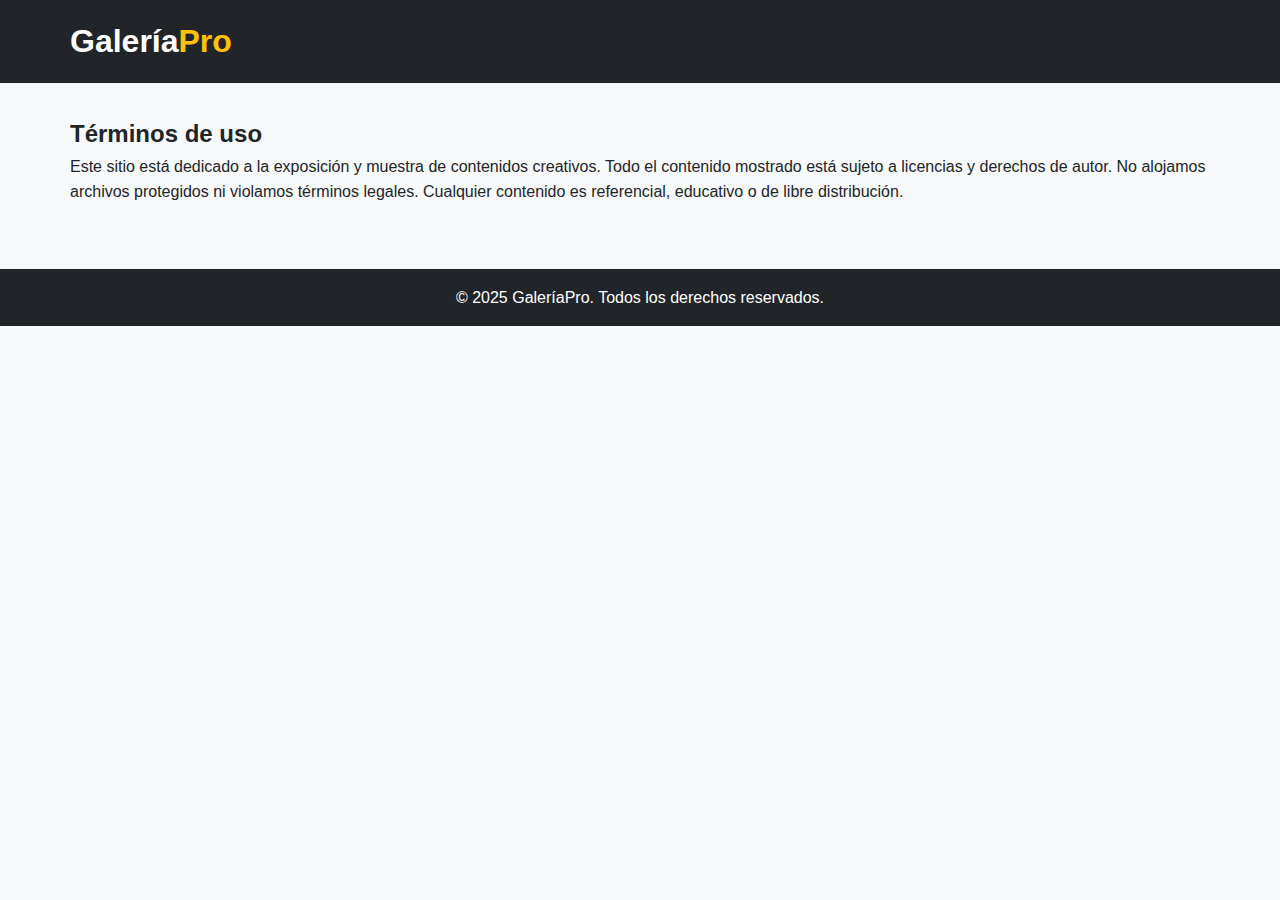
<file: legal.html>
<!DOCTYPE html>
<html lang="es">
<head>
  <meta charset="UTF-8">
  <title>Legal - GaleríaPro</title>
  <link rel="stylesheet" href="style.css" />
</head>
<body>
  <header class="header">
    <div class="container">
      <h1 class="logo">Galería<span>Pro</span></h1>
    </div>
  </header>
  <main class="container" style="padding: 2rem 0;">
    <h2>Términos de uso</h2>
    <p>Este sitio está dedicado a la exposición y muestra de contenidos creativos. Todo el contenido mostrado está sujeto a licencias y derechos de autor. No alojamos archivos protegidos ni violamos términos legales. Cualquier contenido es referencial, educativo o de libre distribución.</p>
  </main>
  <footer class="footer">
    <div class="container">
      <p>&copy; 2025 GaleríaPro. Todos los derechos reservados.</p>
    </div>
  </footer>
</body>
</html>
</file>
<file: style.css>
* {
  box-sizing: border-box;
  margin: 0;
  padding: 0;
}
body {
  font-family: 'Helvetica Neue', sans-serif;
  background-color: #f8f9fa;
  color: #212529;
  line-height: 1.6;
}
.container {
  width: 90%;
  max-width: 1140px;
  margin: auto;
}
.header {
  background-color: #212529;
  padding: 1rem 0;
}
.logo {
  font-size: 2rem;
  color: #fff;
}
.logo span {
  color: #ffc107;
}
.nav {
  margin-top: 0.5rem;
}
.nav a {
  color: #fff;
  margin-right: 1.5rem;
  text-decoration: none;
  font-weight: 500;
}
.hero {
  background: linear-gradient(rgba(0,0,0,.5), rgba(0,0,0,.5)), url('assets/hero.jpg') center/cover no-repeat;
  color: #fff;
  text-align: center;
  padding: 4rem 1rem;
}
.hero .btn {
  margin-top: 1rem;
  padding: 0.8rem 1.5rem;
  background: #ffc107;
  color: #212529;
  text-decoration: none;
  font-weight: bold;
  border-radius: 5px;
}
.galeria {
  padding: 3rem 0;
}
.galeria h3 {
  text-align: center;
  margin-bottom: 2rem;
  font-size: 1.8rem;
}
.grid {
  display: grid;
  grid-template-columns: repeat(auto-fill, minmax(250px, 1fr));
  gap: 2rem;
}
.item {
  background-color: #fff;
  border-radius: 8px;
  overflow: hidden;
  box-shadow: 0 4px 10px rgba(0,0,0,0.08);
  transition: transform 0.3s ease;
}
.item:hover {
  transform: scale(1.03);
}
.item img {
  width: 100%;
  display: block;
}
.info {
  padding: 1rem;
}
.info h4 {
  margin-bottom: 0.5rem;
  font-size: 1.1rem;
}
button.descargar {
  background: #212529;
  color: #ffc107;
  border: none;
  padding: 0.5rem 1rem;
  margin-top: 0.5rem;
  cursor: pointer;
  font-size: 0.9rem;
  border-radius: 5px;
}
.footer {
  background-color: #212529;
  color: white;
  text-align: center;
  padding: 1rem 0;
  margin-top: 2rem;
}
</file>
